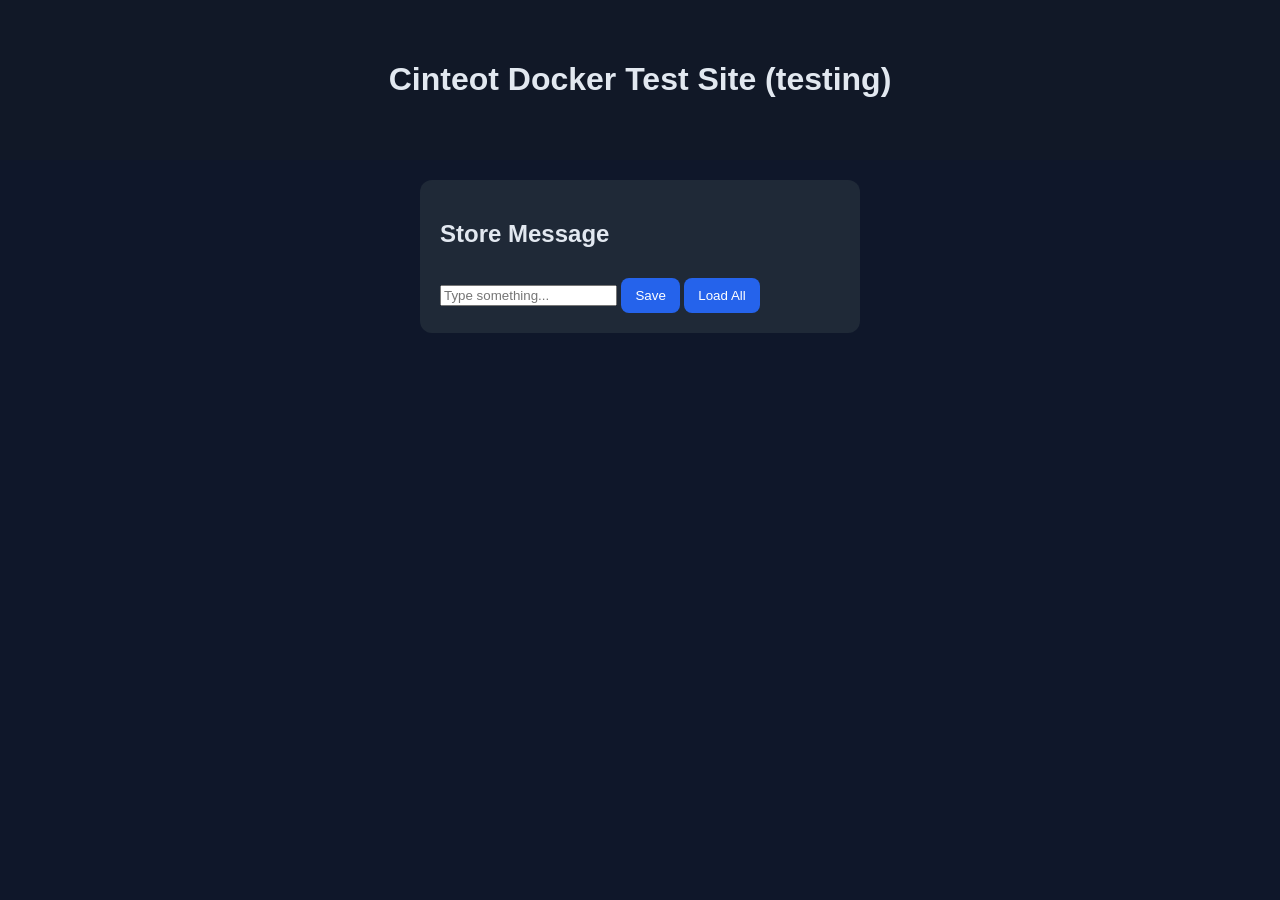
<file: frontend/static/index.html>
<!DOCTYPE html>
<html lang="en">
<head>
  <meta charset="UTF-8" />
  <meta name="viewport" content="width=device-width, initial-scale=1.0" />
  <title>Static Frontend</title>
  <link rel="stylesheet" href="./styles.css" />
</head>
<body>

  <header class="header">
    <h1>Cinteot Docker Test Site (testing)</h1>
  </header>

  <main class="container">
	<section class="card">
	  <h2>Store Message</h2>

	  <input id="msgInput" placeholder="Type something..." />

	  <button class="btn" id="saveBtn">Save</button>
	  <button class="btn" id="loadBtn">Load All</button>

	  <div id="messagesBox"></div>
	</section>
  </main>

  <script src="./app.js"></script>
</body>
</html>
</file>
<file: frontend/static/styles.css>
body {
  font-family: Arial, sans-serif;
  margin: 0;
  background: #0f172a;
  color: #e2e8f0;
}

.header {
  padding: 40px;
  text-align: center;
  background: #111827;
}

.container {
  padding: 20px;
  display: grid;
  justify-content: center;
}

.card {
  background: #1f2937;
  padding: 20px;
  border-radius: 12px;
  width: 400px;
}

.btn {
  margin-top: 10px;
  padding: 10px 14px;
  border: none;
  border-radius: 8px;
  background: #2563eb;
  color: white;
  cursor: pointer;
}

.btn:hover {
  background: #1d4ed8;
}

.ip-box {
  margin-top: 15px;
  padding: 12px;
  border-radius: 10px;
  background: #0b1220;
}

.ip-label {
  font-size: 12px;
  opacity: 0.7;
}

.ip-value {
  font-size: 22px;
  color: #4ade80;
}
</file>
